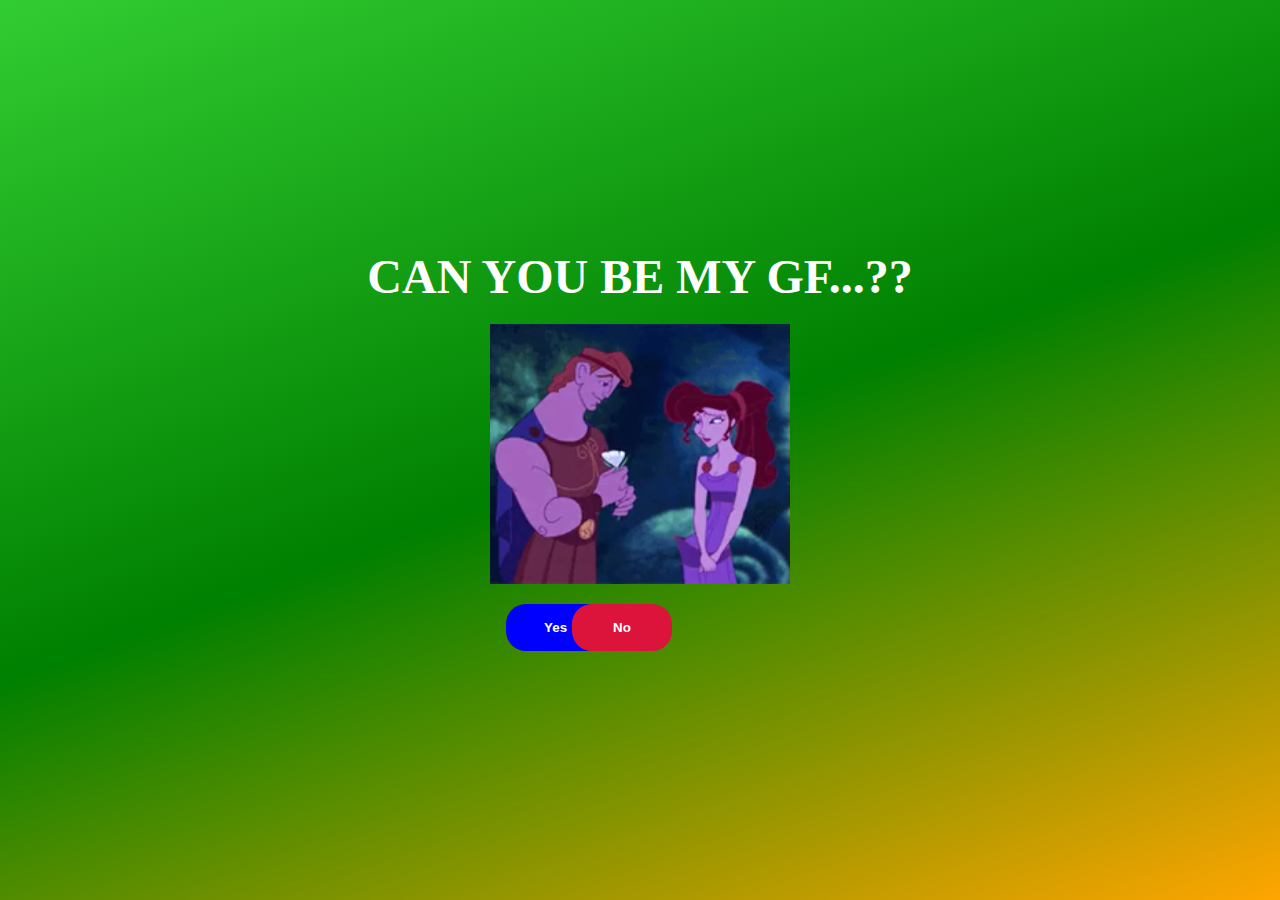
<file: index.html>
<!DOCTYPE html>
<html lang="en">
  <head>
    <meta charset="UTF-8" />
    <meta name="viewport" content="width=device-width, initial-scale=1.0" />
    <title>Document</title>
    <link rel="stylesheet" href="style.css" />
  </head>
  <body>
    <div class="container">
      <div class="sub__container">
        <h1 class="title__heading">Can You Be My Gf...??</h1>
        <video src="./assets/date.mp4" autoplay loop></video>
        <!-- <video src="./assets/happy.mp4" autoplay loop></video> -->
        <div class="btn__container">
          <button id="yesBtn">Yes</button>
          <button id="noBtn">No</button>
        </div>
      </div>
    </div>
  </body>
  <script src="./script.js"></script>
</html>
</file>
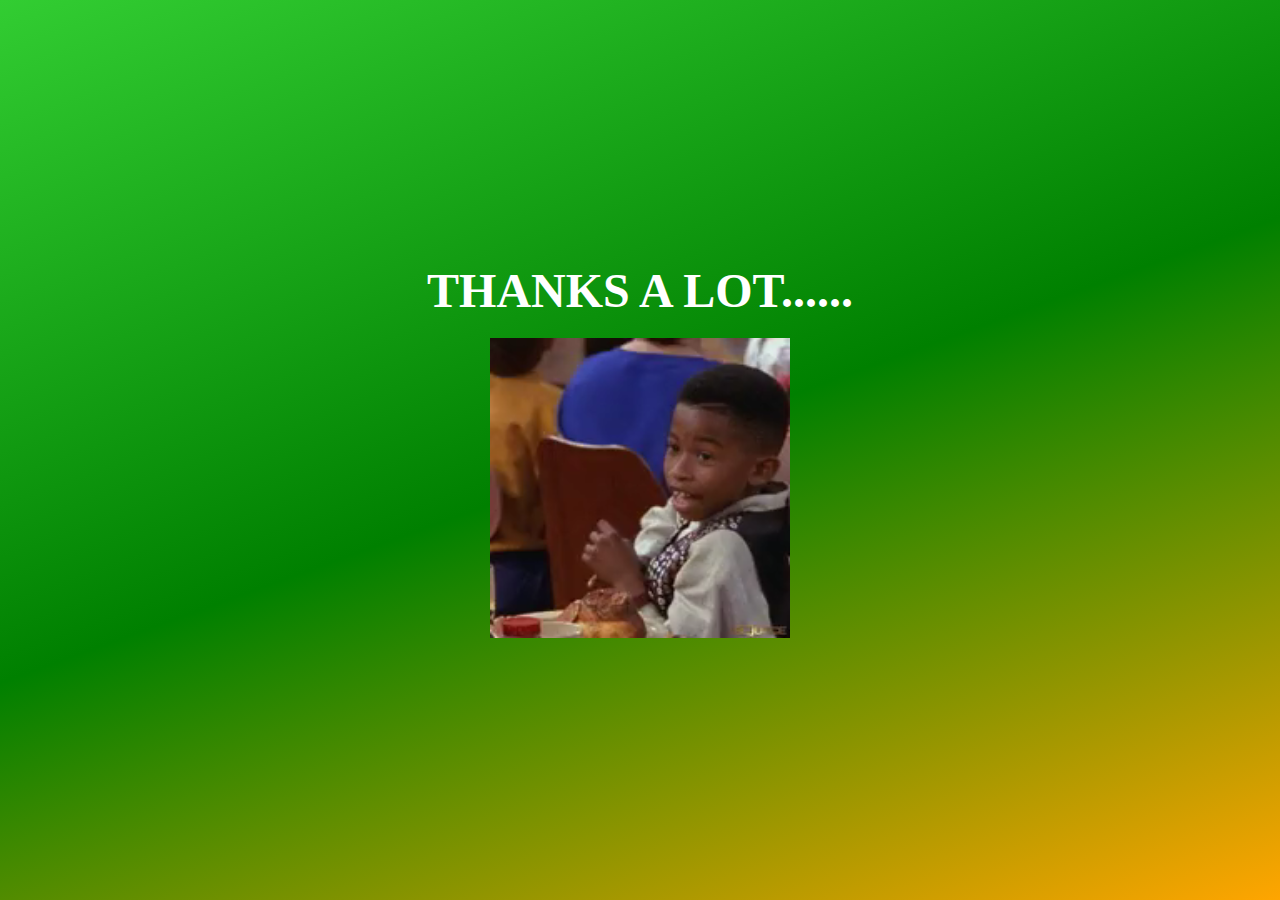
<file: yes.html>
<!DOCTYPE html>
<html lang="en">
  <head>
    <meta charset="UTF-8" />
    <meta name="viewport" content="width=device-width, initial-scale=1.0" />
    <title>Document</title>
    <link rel="stylesheet" href="style.css" />
  </head>
  <body>
    <div class="container">
      <div class="sub__container">
        <h1 class="title__heading">Thanks A Lot......</h1>
        <video src="./assets/happy.mp4" autoplay loop></video>
    
      </div>
    </div>
  </body>
  <script src="./script.js"></script>
</html>
</file>
<file: style.css>
* {
  margin: 0;
  padding: 0;
  box-sizing: border-box;
}

.container {
  min-height: 100vh;
  height: 100vh;
  width: 100%;
  /* background-color: limegreen; */
  background:linear-gradient(160deg,limegreen,green,orange);
  display: flex;
  align-items: center;
  justify-content: center;
}

.sub__container {
  width: 70%;
  height: 80%;
  margin: auto;
  display: flex;
  flex-direction: column;
  gap: 20px;
  align-items: center;
  justify-content: center;
}

.sub__container > video {
  width: 300px;
}

.title__heading{
    font-weight: 900;
    color: #fff;
    text-transform: uppercase;
    font-size: 3rem;
}

.btn__container {
  width: 30%;
  display: flex;
  align-items: center;
  /* justify-content: space-around; */
}

.btn__container > button {
  width: 100px;
  padding: 1rem;
  cursor: pointer;
  border: none;
  border-radius: 20px;
  font-weight: bolder;
  color: #fff;
}

.btn__container > button:first-child {
  background-color: blue;
}
.btn__container > button:last-child {
  background-color: crimson;
  position: absolute;
  right: 38rem;
}


/* Media query for mobile devices */
@media (max-width: 768px) {
    .btn__container > button:last-child {
      right: 0; 
      position: relative;
    }
  }
</file>
